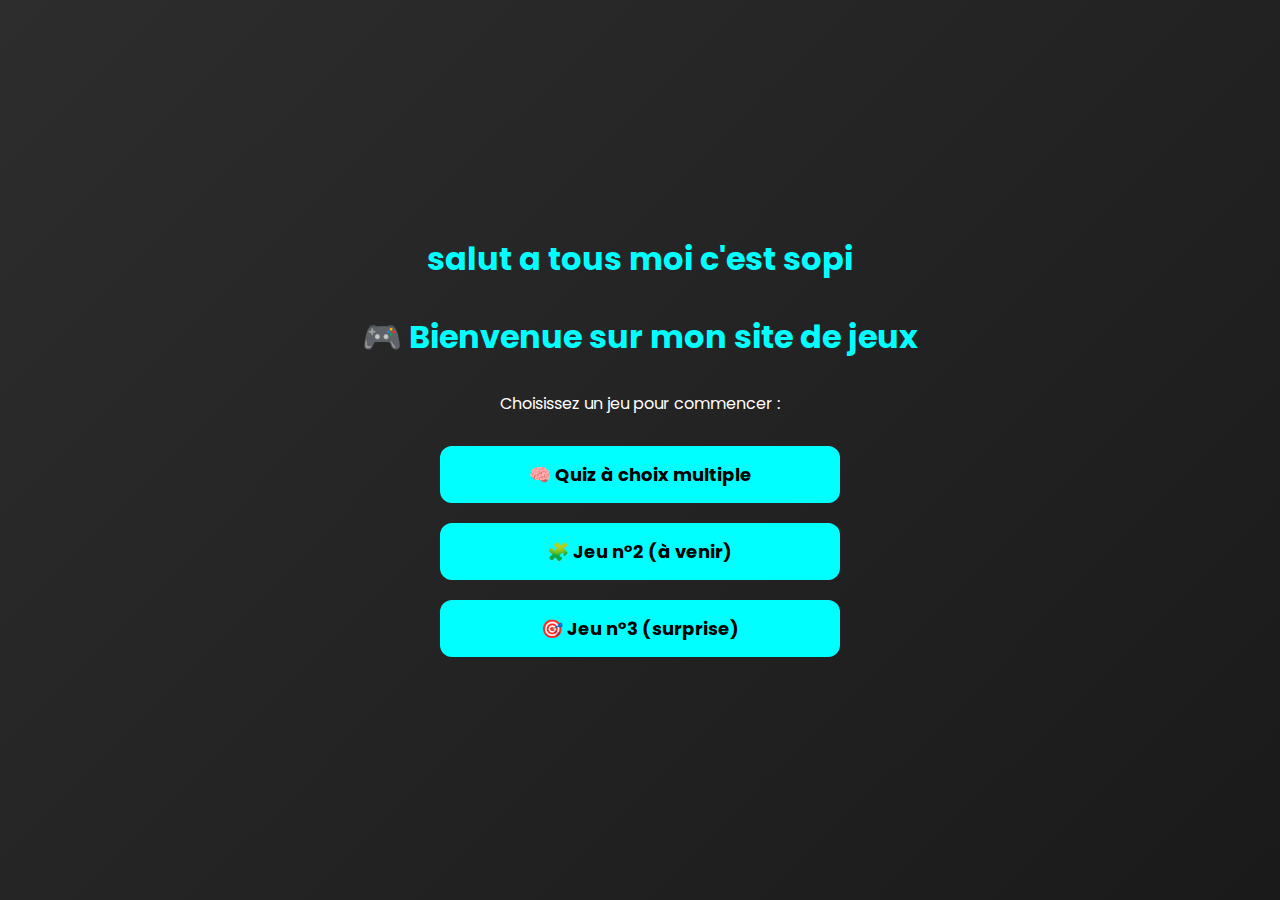
<file: index.html>
<!DOCTYPE html>
<html lang="fr">
<head>
  <meta charset="UTF-8">
  <meta name="viewport" content="width=device-width, initial-scale=1.0">
  <title>Mon Espace Jeux</title>
  <link rel="stylesheet" href="style.css">
</head>
<body>
  <div class="home-container">
    <h1>salut a tous moi c'est sopi </h1>
    
    <h1>🎮 Bienvenue sur mon site de jeux</h1>
    <p>Choisissez un jeu pour commencer :</p>
    <div class="menu">
      <a href="quiz.html" class="menu-item">🧠 Quiz à choix multiple</a>
      <a href="#" class="menu-item">🧩 Jeu n°2 (à venir)</a>
      <a href="#" class="menu-item">🎯 Jeu n°3 (surprise)</a>
    </div>
  </div>
 

</body>
</html>
</file>
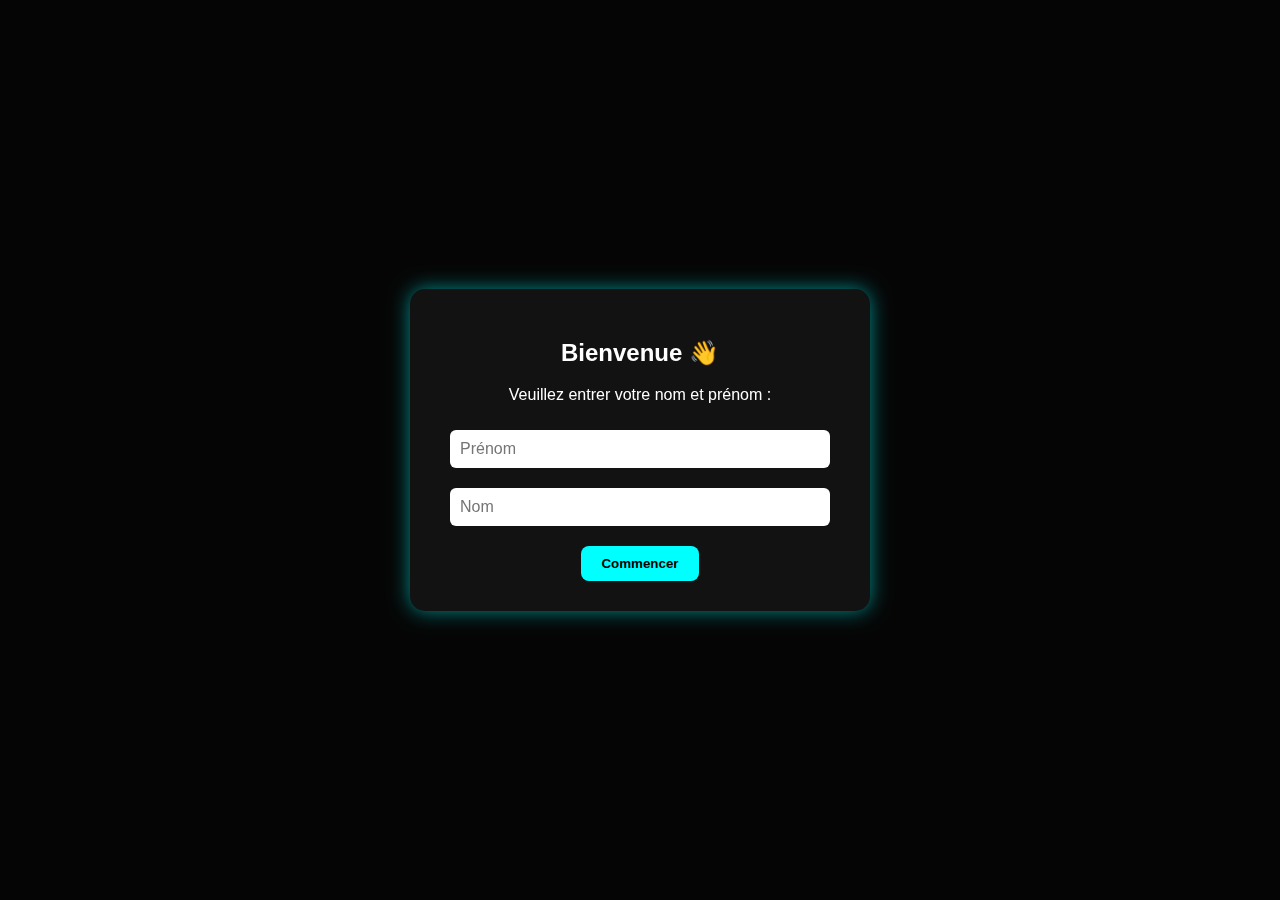
<file: quiz.html>
<!DOCTYPE html>
<html lang="fr">
<head>
  <meta charset="UTF-8" />
  <meta name="viewport" content="width=device-width, initial-scale=1.0"/>
  <title>Quiz Web</title>
  <style>
    body {
      font-family: Arial, sans-serif;
      background: #1a1a1a;
      color: white;
      text-align: center;
      padding: 30px;
    }

    .quiz-container {
      background: #121212;
      padding: 40px;
      border-radius: 15px;
      box-shadow: 0 0 20px #00ffffaa;
      max-width: 600px;
      margin: auto;
      display: none; /* masqué au début */
    }

    #answers button {
      background: #00ffff;
      border: none;
      padding: 12px 25px;
      margin: 10px;
      border-radius: 8px;
      font-size: 16px;
      color: #000;
      cursor: pointer;
    }

    #score {
      margin-top: 20px;
      font-weight: bold;
      color: #66ff99;
    }

    .modal {
      position: fixed;
      top: 0; left: 0;
      width: 100%; height: 100%;
      background-color: rgba(0, 0, 0, 0.8);
      display: flex;
      justify-content: center;
      align-items: center;
      z-index: 999;
    }

    .modal-content {
      background: #121212;
      color: #fff;
      padding: 30px;
      border-radius: 15px;
      text-align: center;
      width: 90%;
      max-width: 400px;
      box-shadow: 0 0 20px #00ffff88;
    }

    .modal-content input {
      padding: 10px;
      margin: 10px;
      border-radius: 6px;
      border: none;
      font-size: 16px;
      width: 90%;
    }

    .modal-content button {
      background: #00ffff;
      color: #000;
      padding: 10px 20px;
      border: none;
      border-radius: 8px;
      font-weight: bold;
      cursor: pointer;
      margin-top: 10px;
    }
  </style>
</head>
<body>

<!-- Fenêtre de démarrage -->
<div id="startModal" class="modal">
  <div class="modal-content">
    <h2>Bienvenue 👋</h2>
    <p>Veuillez entrer votre nom et prénom :</p>
    <input type="text" id="prenom" placeholder="Prénom" required />
    <input type="text" id="nom" placeholder="Nom" required />
    <button onclick="demarrerJeu()">Commencer</button>
  </div>
</div>

<div class="quiz-container" id="quizContainer">
  <h2 id="nomUtilisateur"></h2>
  <div id="message"></div>
  <div id="question"></div>
  <div id="answers"></div>
  <p id="score"></p>
</div>

<script src="noje.js"></script>
</body>
</html>
</file>
<file: style.css>
/* Police Google Fonts */
@import url('https://fonts.googleapis.com/css2?family=Poppins:wght@400;600&display=swap');

body {
  font-family: 'Poppins', sans-serif;
  background: linear-gradient(135deg, #2d2d2d, #1a1a1a);
  color: #fff;
  display: flex;


  justify-content: center;
  align-items: center;
  min-height: 100vh;
  margin: 0;
}

.quiz-container {
  background: #121212;
  padding: 40px;
  border-radius: 20px;
  box-shadow: 0 0 25px rgba(0, 255, 255, 0.15);
  text-align: center;
  max-width: 600px;
  width: 100%;
  animation: fadeIn 0.6s ease-in-out;
}

h1 {
  margin-bottom: 30px;
  color: #00ffff;
  font-size: 32px;
}

#question {
  font-size: 20px;
  margin-bottom: 20px;
}

#answers button {
  background: #00ffff;
  border: none;
  padding: 12px 25px;
  margin: 10px;
  border-radius: 8px;
  font-size: 16px;
  color: #000;
  cursor: pointer;
  transition: background 0.3s ease;
}

#answers button:hover {
  background: #00bfbf;
}

button:disabled {
  background: #444;
  cursor: not-allowed;
}

#score {
  margin-top: 20px;
  font-weight: bold;
  font-size: 18px;
  color: #66ff99;
}

@keyframes fadeIn {
  from { opacity: 0; transform: translateY(-10px); }
  to { opacity: 1; transform: translateY(0); }
}

.home-container {
  text-align: center;
  padding: 60px 20px;
}

.menu {
  display: flex;
  flex-direction: column;
  gap: 20px;
  max-width: 400px;
  margin: 30px auto;
}

.menu-item {
  background: #00ffff;
  color: #000;
  text-decoration: none;
  padding: 15px 20px;
  font-size: 18px;
  font-weight: bold;
  border-radius: 12px;
  transition: background 0.3s ease;
}

.menu-item:hover {
  background: #00bcbc;
}

.modal {
  position: fixed;
  top: 0; left: 0;
  width: 100%; height: 100%;
  background-color: rgba(0, 0, 0, 0.7);
  display: flex;
  justify-content: center;
  align-items: center;
  z-index: 999;
}

.modal-content {
  background: #121212;
  color: #fff;
  padding: 30px;
  border-radius: 15px;
  text-align: center;
  max-width: 400px;
  width: 90%;
  box-shadow: 0 0 20px #00ffff88;
}

#stars .star {
  font-size: 40px;
  cursor: pointer;
  color: #ccc;
  transition: color 0.3s;
}

#stars .star.selected {
  color: gold;
}

.modal-content button {
  margin-top: 15px;
  background: #00ffff;
  color: #000;
  padding: 10px 20px;
  border: none;
  border-radius: 8px;
  font-weight: bold;
  cursor: pointer;
}
</file>
